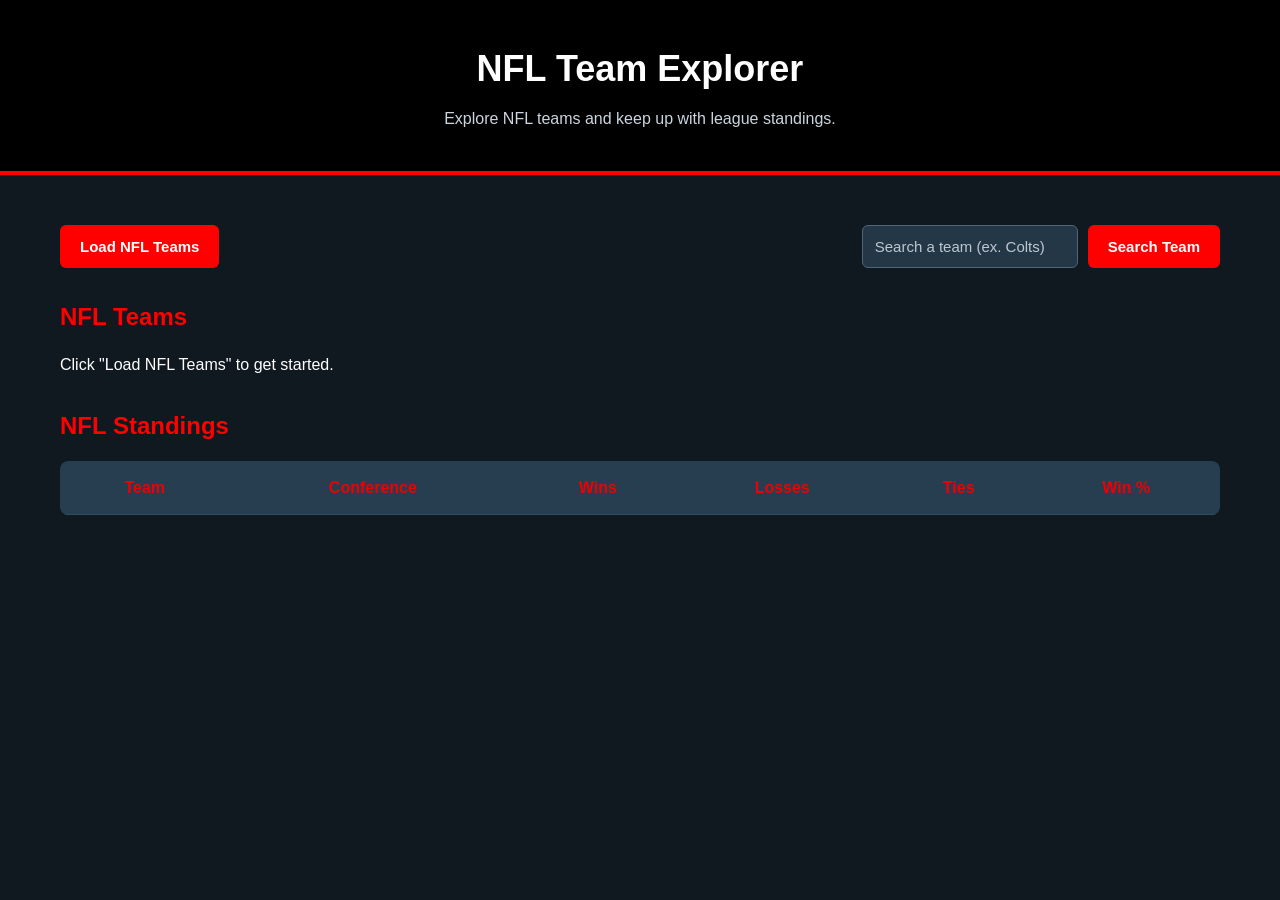
<file: index.html>
<!DOCTYPE html>
<html lang="en">
<head>
    <meta charset="UTF-8">
    <meta name="viewport" content="width=device-width, initial-scale=1.0">
    <title>NFL Team Explorer</title>
    <link rel="stylesheet" href="style.css">
    <script src="script.js" defer></script>
</head>
<body> 
 
    <header>
        <h1>NFL Team Explorer</h1>
        <p>Explore NFL teams and keep up with league standings.</p>
    </header>

    <main>

        <section class="controls">
            <button id="fetchButton">Load NFL Teams</button>

            <div class="search-container">
                <input
                    type="text"
                    id="searchInput"
                    placeholder="Search a team (ex. Colts)"
                >
                <button id="searchButton">Search Team</button>
            </div>
        </section>

        <div id="message"></div>

        <section>
            <h2>NFL Teams</h2>
            <div id="teamContainer" class="team-grid">
                <p>Click "Load NFL Teams" to get started.</p>
            </div>
        </section>

        <section>
            <h2>NFL Standings</h2>
            <div class="table-container">
                <table>
                    <thead>
                        <tr>
                            <th>Team</th>
                            <th>Conference</th>
                            <th>Wins</th>
                            <th>Losses</th>
                            <th>Ties</th>
                            <th>Win %</th>
                        </tr>
                    </thead>
                    <tbody id="standingsBody">
                    </tbody>
                </table>
            </div>
        </section>

    </main>

</body>
</html>
</file>
<file: style.css>
/* General page styling */
* {
    margin: 0;
    padding: 0;
    box-sizing: border-box;
}

body {
    font-family: Arial, sans-serif;
    background-color: #101820;
    color: white;
    line-height: 1.6;
}

header {
    background-color: #000000;
    text-align: center;
    padding: 40px 20px;
    border-bottom: 4px solid #ff0000;
}

header h1 {
    font-size: 36px;
    color: #ffffff;
}

header p {
    color: #cbd5df;
    margin-top: 8px;
}

main {
    max-width: 1200px;
    margin: 30px auto;
    padding: 20px;
}

h2 {
    margin: 30px 0 15px;
    color: #ff0000;
}

.controls {
    display: flex;
    flex-wrap: wrap;
    justify-content: space-between;
    gap: 15px;
    margin-bottom: 25px;
}

button {
    background-color: #ff0000;
    color: #ffffff;
    border: none;
    padding: 12px 20px;
    border-radius: 6px;
    cursor: pointer;
    font-size: 15px;
    font-weight: bold;
}

button:hover {
    background-color: #000000;
}

.search-container {
    display: flex;
    gap: 10px;
    flex-wrap: wrap;
}

input {
    padding: 12px;
    border-radius: 6px;
    border: 1px solid #526575;
    background-color: #233746;
    color: white;
    font-size: 15px;
}

input::placeholder {
    color: #bdc8d1;
}
/* Team card grid */
.team-grid {
    display: grid;
    grid-template-columns: repeat(auto-fit, minmax(200px, 1fr));
    gap: 20px;
}

.team-card {
    background-color: #000000;
    border: 1px solid #e00909;
    border-radius: 10px;
    padding: 20px;
    text-align: center;
    transition: transform 0.2s, border-color 0.2s;
}

.team-card:hover {
    transform: translateY(-5px);
    border-color: #ffffff;
}

.team-card img {
    width: 100px;
    height: 100px;
    object-fit: contain;
    margin-bottom: 10px;
}

.team-card h3 {
    font-size: 18px;
    margin-bottom: 8px;
}

.table-container {
    overflow-x: auto;
}

table {
    width: 100%;
    border-collapse: collapse;
    background-color: #000000;
    border-radius: 8px;
    overflow: hidden;
}

th, td {
    padding: 14px;
    text-align: center;
    border-bottom: 1px solid #344b5c;
}

th {
    background-color: #263e50;
    color: #ef0000;
}

td:first-child {
    text-align: left;
    font-weight: bold;
}

tr:hover {
    background-color: #294255;
}
</file>
<file: Project2/style.css>
/* General page styling */
* {
    margin: 0;
    padding: 0;
    box-sizing: border-box;
}

body {
    font-family: Arial, sans-serif;
    background-color: #101820;
    color: white;
    line-height: 1.6;
}

header {
    background-color: #000000;
    text-align: center;
    padding: 40px 20px;
    border-bottom: 4px solid #ff0000;
}

header h1 {
    font-size: 36px;
    color: #ffffff;
}

header p {
    color: #cbd5df;
    margin-top: 8px;
}

main {
    max-width: 1200px;
    margin: 30px auto;
    padding: 20px;
}

h2 {
    margin: 30px 0 15px;
    color: #ff0000;
}

.controls {
    display: flex;
    flex-wrap: wrap;
    justify-content: space-between;
    gap: 15px;
    margin-bottom: 25px;
}

button {
    background-color: #ff0000;
    color: #ffffff;
    border: none;
    padding: 12px 20px;
    border-radius: 6px;
    cursor: pointer;
    font-size: 15px;
    font-weight: bold;
}

button:hover {
    background-color: #000000;
}

.search-container {
    display: flex;
    gap: 10px;
    flex-wrap: wrap;
}

input {
    padding: 12px;
    border-radius: 6px;
    border: 1px solid #526575;
    background-color: #233746;
    color: white;
    font-size: 15px;
}

input::placeholder {
    color: #bdc8d1;
}
/* Team card grid */
.team-grid {
    display: grid;
    grid-template-columns: repeat(auto-fit, minmax(200px, 1fr));
    gap: 20px;
}

.team-card {
    background-color: #000000;
    border: 1px solid #e00909;
    border-radius: 10px;
    padding: 20px;
    text-align: center;
    transition: transform 0.2s, border-color 0.2s;
}

.team-card:hover {
    transform: translateY(-5px);
    border-color: #ffffff;
}

.team-card img {
    width: 100px;
    height: 100px;
    object-fit: contain;
    margin-bottom: 10px;
}

.team-card h3 {
    font-size: 18px;
    margin-bottom: 8px;
}

.table-container {
    overflow-x: auto;
}

table {
    width: 100%;
    border-collapse: collapse;
    background-color: #000000;
    border-radius: 8px;
    overflow: hidden;
}

th, td {
    padding: 14px;
    text-align: center;
    border-bottom: 1px solid #344b5c;
}

th {
    background-color: #263e50;
    color: #ef0000;
}

td:first-child {
    text-align: left;
    font-weight: bold;
}

tr:hover {
    background-color: #294255;
}
</file>
